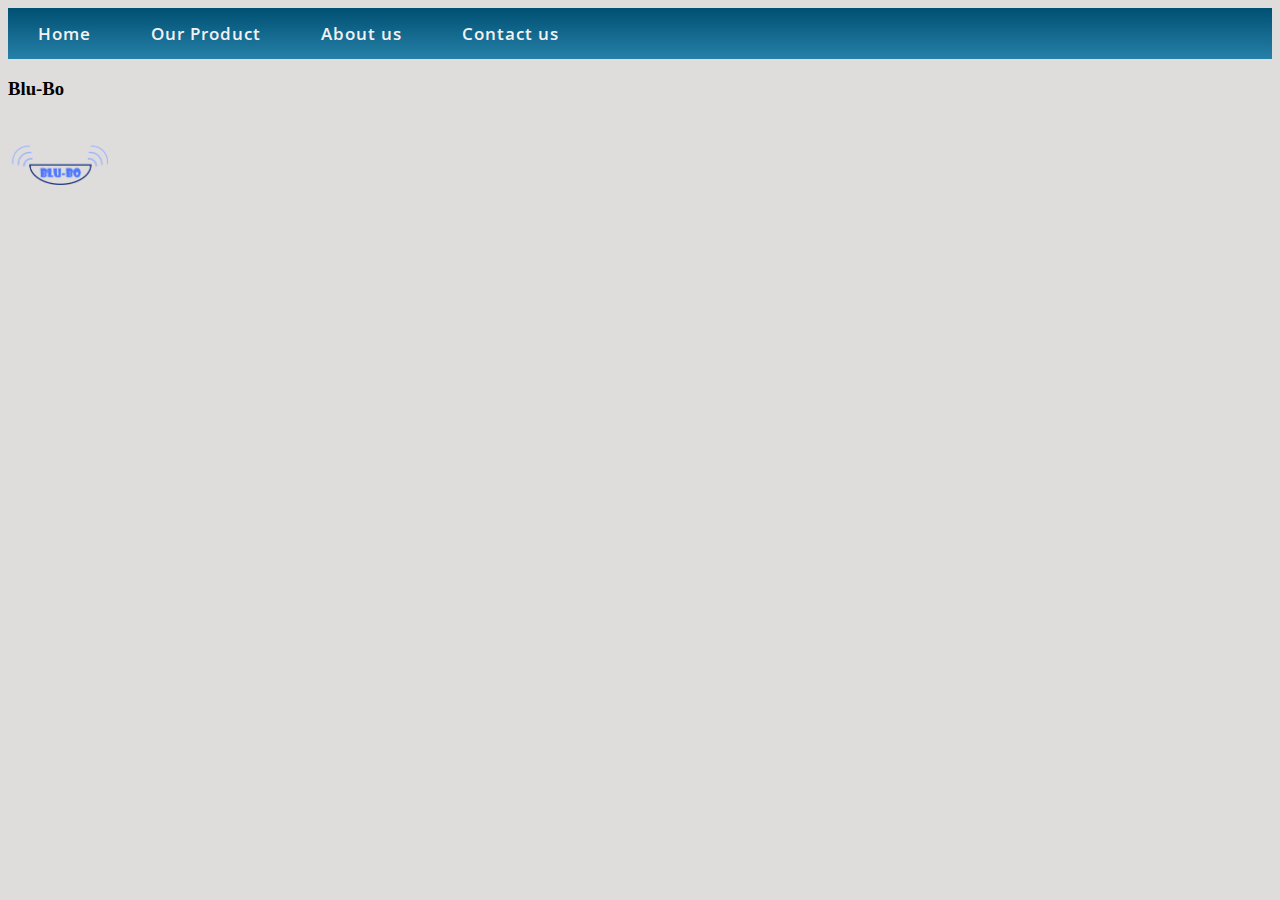
<file: Index.html>
<!DOCTYPE html>
<html>


<head>

	<title>Blu-Bo</title>

	<!--Meta Tags-->
	<meta name="viewport" content="width=device-width, initial-scale=1.0">
	<meta charset="UTF-8">
	<meta name="keywords" content="memes, wiki, dank, fresh">
	<meta name="description" content="Wiki for all your Memes">
	<meta name="author" content="Nicholas Kramer">


	<!--Links-->
	<link href="https://fonts.googleapis.com/css?family=Open+Sans|Quicksand|Ubuntu+Condensed" rel="stylesheet">
	<!--Monsterrat = Functions / Quicksand = Titles & Lables / Ubuntu Condensed = Paragraphs & Text-->
	<link href="Stylesheet.css" rel="stylesheet" type="text/css" />
	<script src="https://ajax.googleapis.com/ajax/libs/jquery/2.2.4/jquery.min.js"></script>
	<script src="scripts/script.js"></script>

</head>



<body>
	<ul class="topnav" id="myTopnav">
		<li><a href="Index.html">Home</a></li>
		<li><a href="Specs.html">Our Product</a></li>
		<li><a href="Aboutus.html">About us</a></li>
		<li><a href="Contactus.html">Contact us</a></li>
	</ul>
	<h3>Blu-Bo</h3>
	<img src="images/logo.png" width="100" class="logo" />
</body>

</html>
</file>
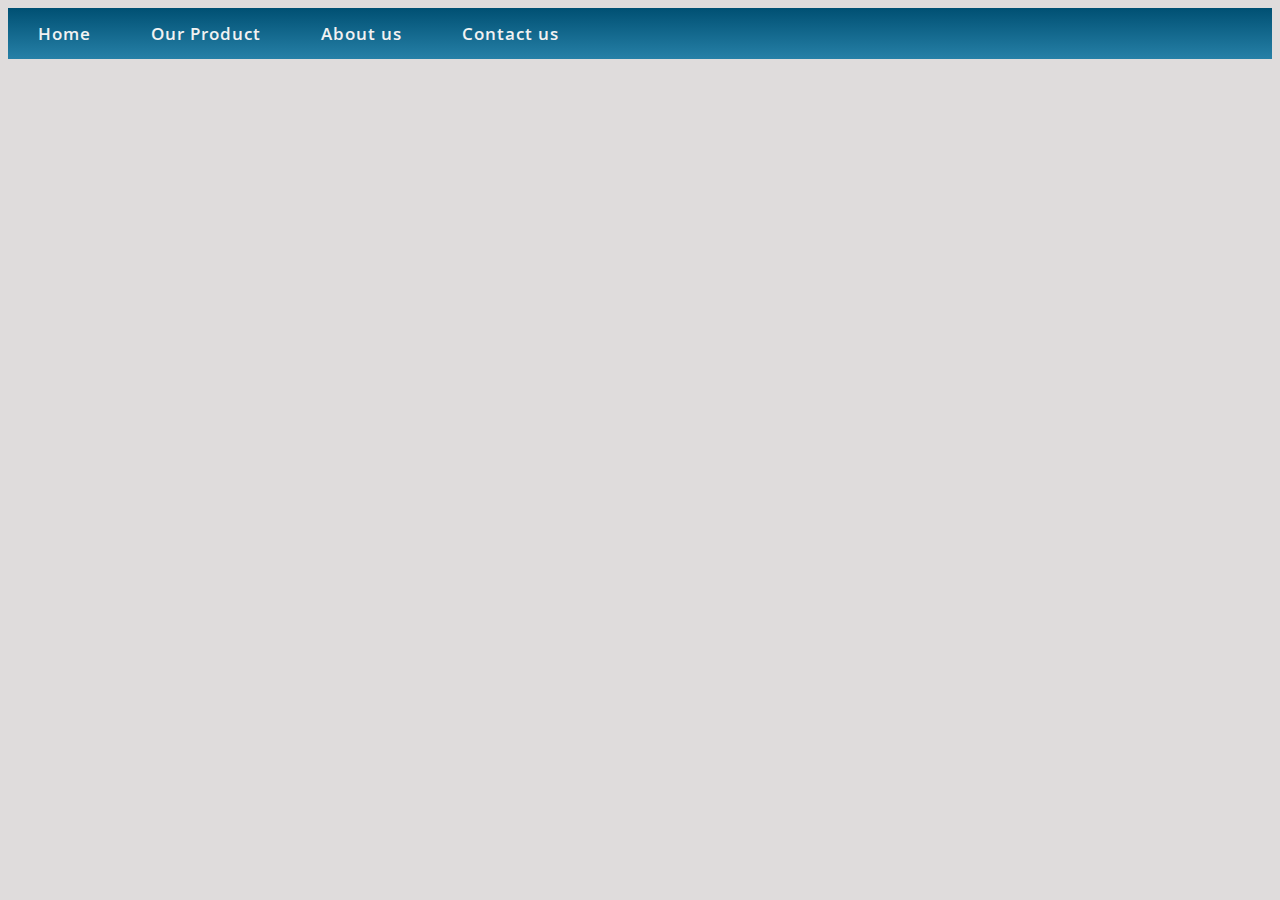
<file: Aboutus.html>
<!DOCTYPE html>
<html>


<head>

	<title>Blu-Bo</title>

	<!--Meta Tags-->
	<meta name="viewport" content="width=device-width, initial-scale=1.0">
	<meta charset="UTF-8">
	<meta name="keywords" content="memes, wiki, dank, fresh">
	<meta name="description" content="Wiki for all your Memes">
	<meta name="author" content="Nicholas Kramer">


	<!--Links-->
	<link href="https://fonts.googleapis.com/css?family=Open+Sans|Quicksand|Ubuntu+Condensed" rel="stylesheet">
	<!--Monsterrat = Functions / Quicksand = Titles & Lables / Ubuntu Condensed = Paragraphs & Text-->
	<link href="Stylesheet.css" rel="stylesheet" type="text/css" />
	<script src="https://ajax.googleapis.com/ajax/libs/jquery/2.2.4/jquery.min.js"></script>
	<script src="scripts/script.js"></script>

</head>

<body>
	<ul class="topnav" id="myTopnav">
		<li><a href="Index.html">Home</a></li>
		<li><a href="Specs.html">Our Product</a></li>
		<li><a href="Aboutus.html">About us</a></li>
		<li><a href="Contactus.html">Contact us</a></li>
	</ul>
</body>


</html>
</file>
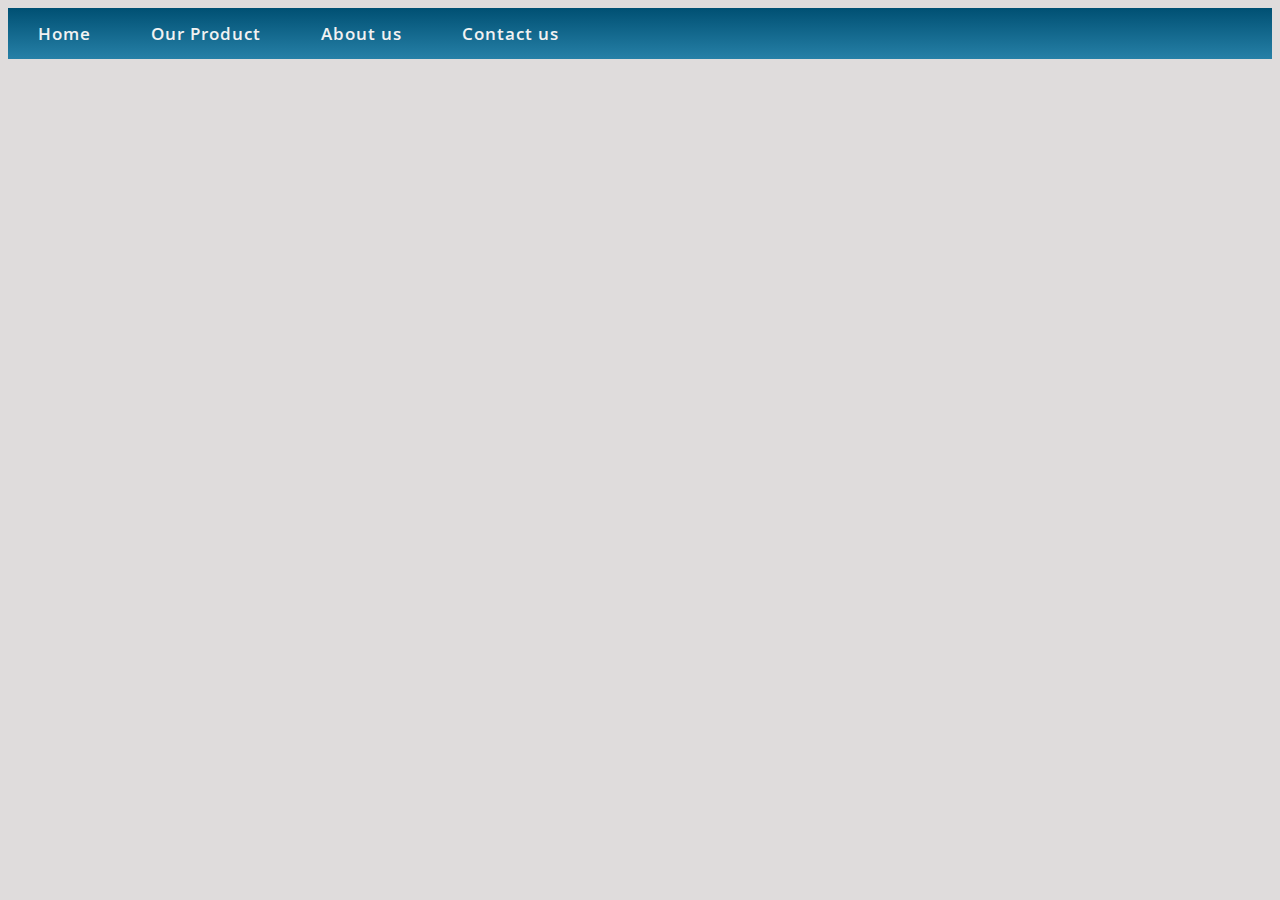
<file: Specs.html>
<!DOCTYPE html>
<html>


<head>

	<title>Blu-Bo</title>

	<!--Meta Tags-->
	<meta name="viewport" content="width=device-width, initial-scale=1.0">
	<meta charset="UTF-8">
	<meta name="keywords" content="memes, wiki, dank, fresh">
	<meta name="description" content="Wiki for all your Memes">
	<meta name="author" content="Nicholas Kramer">


	<!--Links-->
	<link href="https://fonts.googleapis.com/css?family=Open+Sans|Quicksand|Ubuntu+Condensed" rel="stylesheet">
	<!--Monsterrat = Functions / Quicksand = Titles & Lables / Ubuntu Condensed = Paragraphs & Text-->
	<link href="Stylesheet.css" rel="stylesheet" type="text/css" />
	<script src="https://ajax.googleapis.com/ajax/libs/jquery/2.2.4/jquery.min.js"></script>
	<script src="scripts/script.js"></script>

</head>

<body>
	<ul class="topnav" id="myTopnav">
		<li><a href="Index.html">Home</a></li>
		<li><a href="Specs.html">Our Product</a></li>
		<li><a href="Aboutus.html">About us</a></li>
		<li><a href="Contactus.html">Contact us</a></li>
	</ul>



</body>


</html>
</file>
<file: Stylesheet.css>
body {
	background-color: #dfdcdc;
}

ul.topnav {
	list-style-type: none;
	margin: 0;
	padding: 0px;
	overflow: hidden;
	/* Permalink - use to edit and share this gradient: http://colorzilla.com/gradient-editor/#666666+0,515151+100 */
	background: #666666;
	/* Old browsers */
	background: -moz-linear-gradient(top, #005073 0%, #2680a7 100%);
	/* FF3.6-15 */
	background: -webkit-linear-gradient(top, #005073 0%, #2680a7 100%);
	/* Chrome10-25,Safari5.1-6 */
	background: linear-gradient(to bottom, #005073 0%, #2680a7 100%);
	/* W3C, IE10+, FF16+, Chrome26+, Opera12+, Safari7+ */
	filter: progid: DXImageTransform.Microsoft.gradient( startColorstr='#666666', endColorstr='#515151', GradientType=0);
	/* IE6-9 */
}


/* Float the list items side by side */

ul.topnav li {
	float: left;
}


/* Style the links inside the list items */

ul.topnav li a {
	display: inline-block;
	color: #f2f2f2;
	text-align: center;
	padding: 14px 30px;
	text-decoration: none;
	transition: 0.3s;
	font-size: 17px;
	font-family: 'Open Sans', sans-serif;
	font-weight: 600;
	letter-spacing: 1px;
}


/* Change background color of links on hover */

ul.topnav li a:hover {
	background-color: #82afc3;
}


/* End of NavBar */

.leftbox {
	position: absolute;
	top: 100px;
	left: 50px;
	height: 300px;
	width: 300px;
	border: 2px, solid, blue;
}

footer {}
</file>
